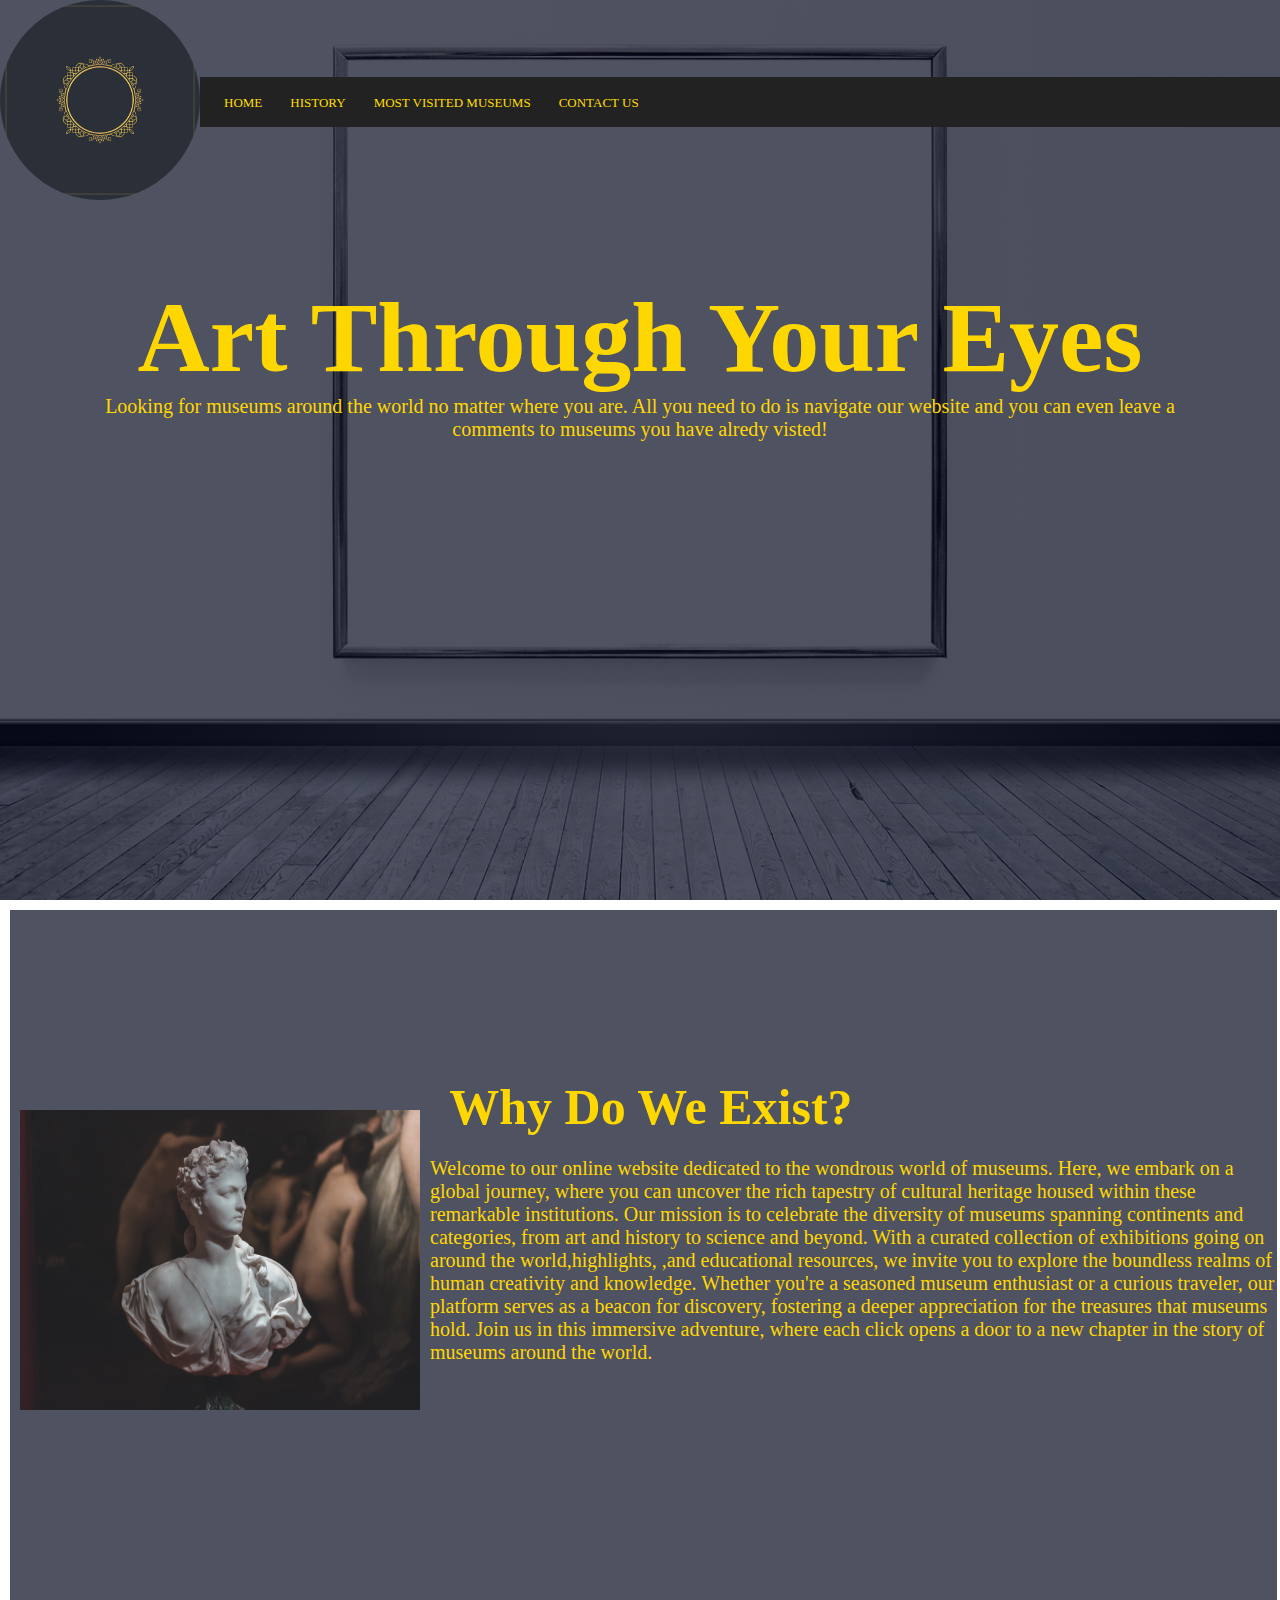
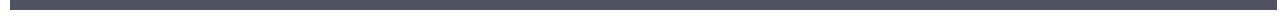
<file: index.html>
<!DOCTYPE html>
<html lang="en">
<head>
    <meta name="viewport" content="width=device-width, initial-scale=1.0">
    <title>Art Through Your Eyes</title>
    <link rel="stylesheet" href="styles.css">
</head>
<body>
    <section class="header">
        <nav>
            <a href="index.html"> <img src="img/logo.png" /> </a>
            <div class="nav-links">

                <ul>
                    <li><a href="index.html">HOME</a></li>
                    <li><a href="History.html">HISTORY</a></li>
                    <li><a href="Most-Visited-Museums.html">MOST VISITED MUSEUMS</a></li>
                    <li><a href="Contact.html">CONTACT US</a></li>

                </ul>
            </div>
        </nav>

        <div class="text-box">
            <h1> Art Through Your Eyes</h1>
            <p>
                Looking for museums around the world no matter where you are.
                All you need to do is navigate our website and you can even leave a comments to museums you have alredy visted!
            </p>

        </div>




    </section>
    <section class="About">
        <!--<img src="img/about-side-text.jpg" width="400" height="300"/>-->
        <h2 >Why Do We Exist?</h2>
        <img class="aboutimage" src="img/about-side-text.jpg" width="400" height="300" />
        <p>
            Welcome to our online website dedicated to the wondrous world of museums. Here, we embark on a global journey, where you can uncover
            the rich tapestry of cultural heritage housed within these remarkable institutions. Our mission is to celebrate the diversity
            of museums spanning continents and categories, from art and history to science and beyond. With a curated collection of exhibitions going on around the world,highlights,
            ,and educational resources, we invite you to explore the boundless realms of human creativity and knowledge. Whether you're
            a seasoned museum enthusiast or a curious traveler, our platform serves as a beacon for discovery, fostering a deeper appreciation for the
            treasures that museums hold. Join us in this immersive adventure, where each click opens a door to a new chapter in the story of museums around the world.
        </p>

    </section>
</body>
</html>
</file>
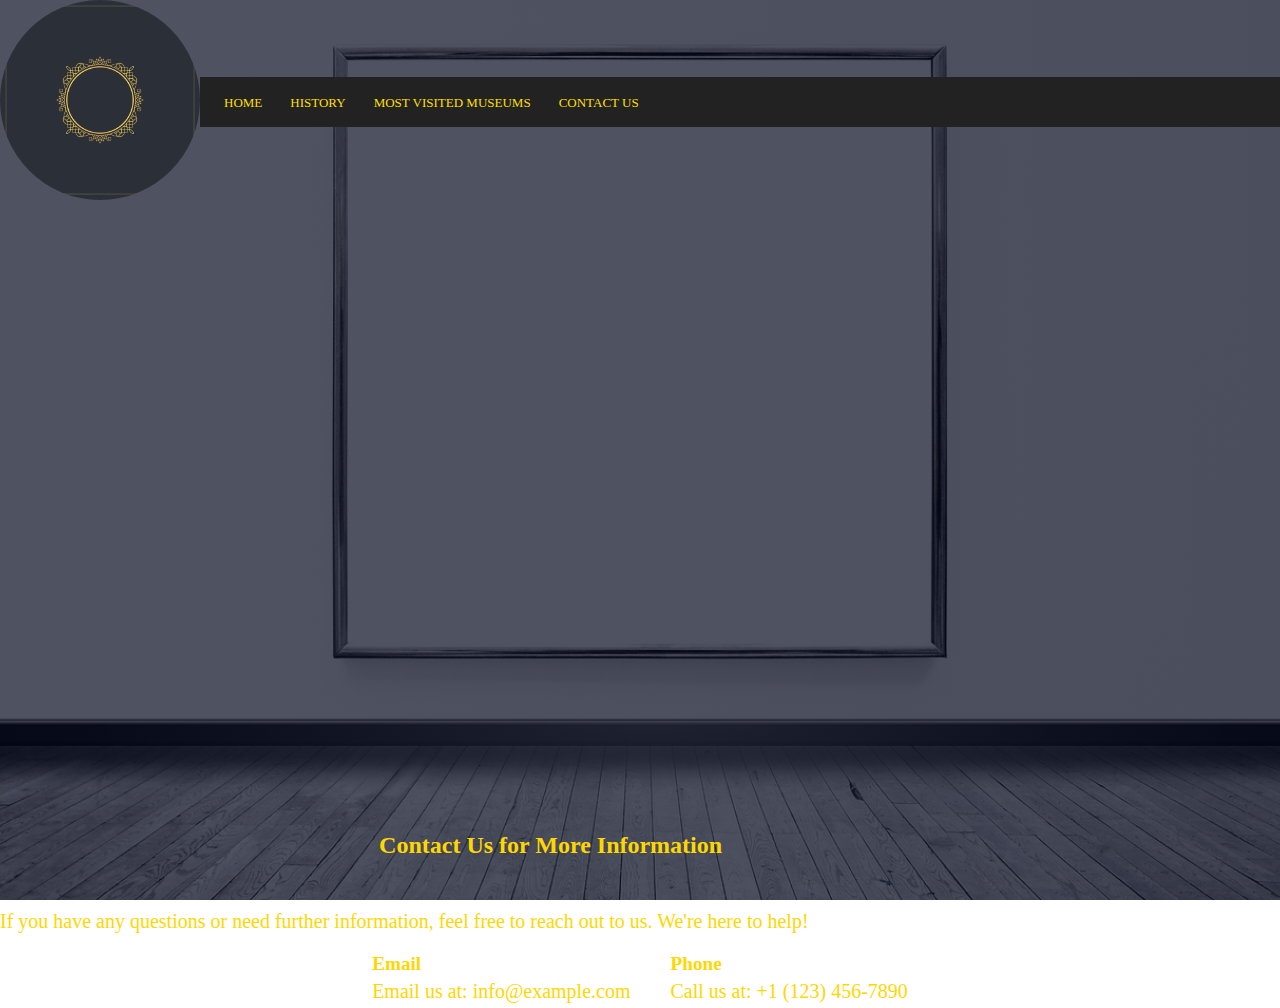
<file: Contact.html>
<!DOCTYPE html>
<html lang="en">
<head>
    <meta name="viewport" content="width=device-width, initial-scale=1.0">
    <title>Art Through Your Eyes</title>
    <link rel="stylesheet" href="styles.css">
</head>
<body>
    <section class="header">
        <nav>
            <a href="index.html"> <img src="img/logo.png" /> </a>
            <div class="nav-links">

                <ul>
                    <li><a href="index.html">HOME</a></li>
                    <li><a href="History.html">HISTORY</a></li>
                    <li><a href="Most-Visited-Museums.html">MOST VISITED MUSEUMS</a></li>
                    <li><a href="Contact.html">CONTACT US</a></li>

                </ul>
            </div>
        </nav>
    </section>
    <section class="contact">
        <h2>Contact Us for More Information</h2>
        <p>If you have any questions or need further information, feel free to reach out to us. We're here to help!</p>
        <div class="contact-details">
            <div class="contact-method">
                <h3>Email</h3>
                <p>Email us at: info@example.com</p>
            </div>
            <div class="contact-method">
                <h3>Phone</h3>
                <p>Call us at: +1 (123) 456-7890</p>
            </div>
        </div>
    </section>
</body>
</html>
</file>
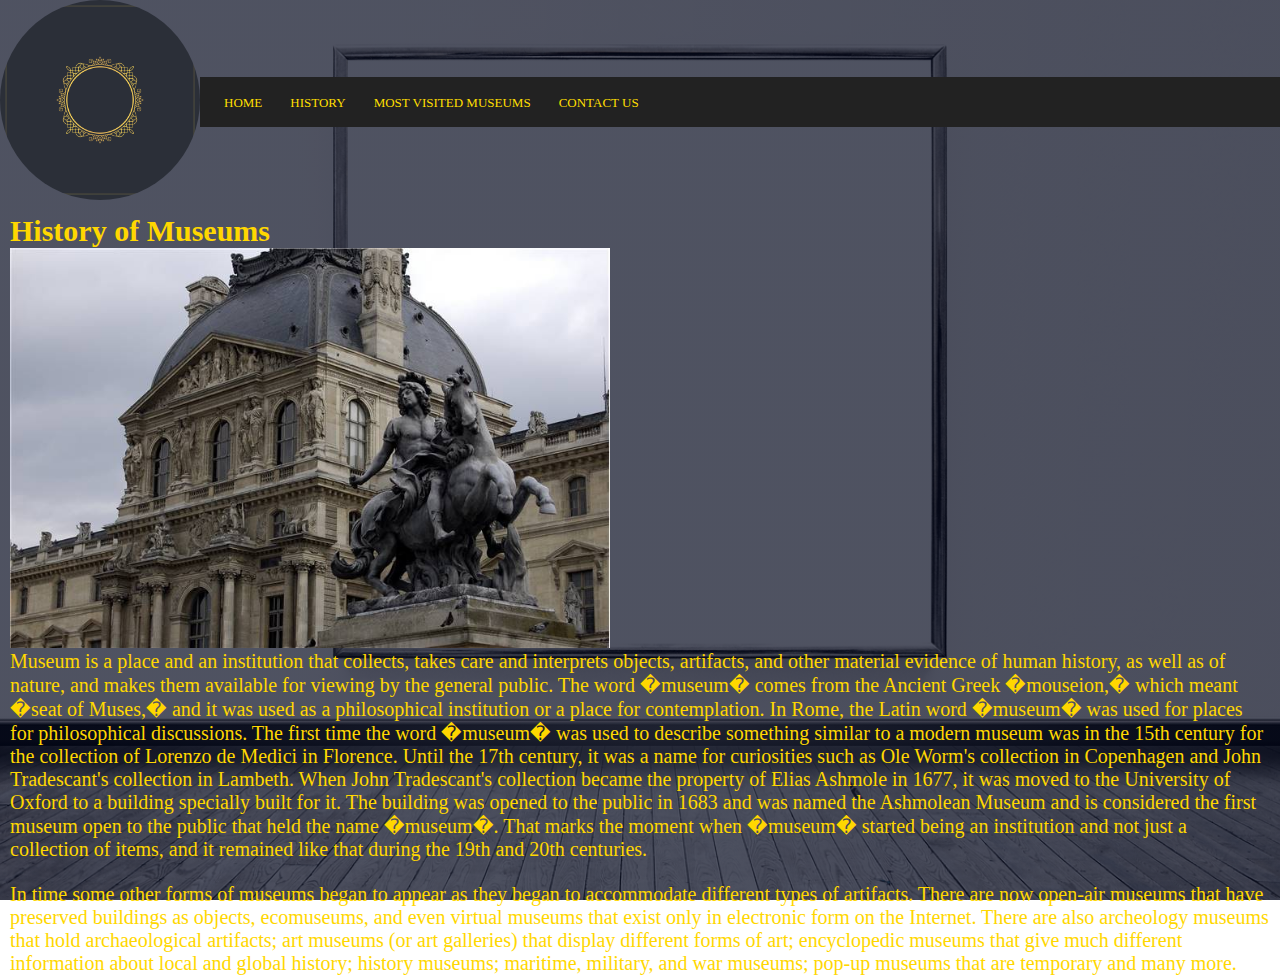
<file: History.html>
<!DOCTYPE html>
<html lang="en">
<head>
    <meta name="viewport" content="width=device-width, initial-scale=1.0">
    <title>Art Through Your Eyes</title>
    <link rel="stylesheet" href="styles.css">
</head>
<body>
    <section class="header">
        <nav>
            <a href="index.html"> <img src="img/logo.png" /> </a>
            <div class="nav-links">

                <ul>
                    <li><a href="index.html">HOME</a></li>
                    <li><a href="History.html">HISTORY</a></li>
                    <li><a href="Most-Visited-Museums.html">MOST VISITED MUSEUMS</a></li>
                    <li><a href="Contact.html">CONTACT US</a></li>
                </ul>
            </div>
        </nav>
        
        <section class="history">
       <h1 class="titlehistory">History of Museums </h1>
        <img class="historyimage" src="img/louvre-4.jpg" width="600" height="400"/>
        <p>
            Museum is a place and an institution that collects, takes care and interprets objects, artifacts, and other material evidence of human history, 
            as well as of nature, and makes them available for viewing by the general public. The word �museum� comes from the Ancient Greek �mouseion,� which meant 
            �seat of Muses,� and it was used as a philosophical institution or a place for contemplation. In Rome, the Latin word �museum� was used for places for philosophical 
            discussions. The first time the word �museum� was used to describe something similar to a modern museum was in the 15th century for the collection of Lorenzo de Medici 
            in Florence. Until the 17th century, it was a name for curiosities such as Ole Worm's collection in Copenhagen and John Tradescant's collection in Lambeth. When John 
            Tradescant's collection became the property of Elias Ashmole in 1677, it was moved to the University of Oxford to a building specially built for it. The building was 
            opened to the public in 1683 and was named the Ashmolean Museum and is considered the first museum open to the public that held the name �museum�. That marks the moment
            when �museum� started being an institution and not just a collection of items, and it remained like that during the 19th and 20th centuries. </p>

            <br />
            <br/>
        <p>
            In time some other forms of museums began to appear as they began to accommodate different types of artifacts. There are now open-air museums that have preserved buildings 
            as objects, ecomuseums, and even virtual museums that exist only in electronic form on the Internet. There are also archeology museums that hold archaeological artifacts; 
            art museums (or art galleries) that display different forms of art; encyclopedic museums that give much different information about local and global history; history museums; 
            maritime, military, and war museums; pop-up museums that are temporary and many more.
        </p>
        </section>






        </section>
</body>
</html>
</file>
<file: styles.css>
*{
    margin: 0;
    padding: 0;
}

.header {
    min-height: 100vh;
    width: 100%;
    background-image: linear-gradient(rgba(4,9,30,0.7),rgba(4,9,30,0.7)),url(img/backgroudimage.png);
    background-position: center;
    background-size: cover;
    position: relative;

}

nav {
    display: flex;
    padding: 0 0 0 0;
    justify-content: space-between;
    align-items: center;
    
}
nav img {
        border-radius: 60%;
        width: 200px;
        height: 200px;
}

.nav-links {
    background: #222;
    flex: 1;
    text-align: left;
    position: relative;
    padding: 8px 12px;
    display:flex;
    justify-content: space-between;
    list-style: none;
    flex-wrap: wrap;

}

.nav-links:hover::after{
    text-decoration: underline;
    width:100%;
}

.nav-links ul li {
        list-style: none;
        display: inline-block;
        padding: 8px 12px;
        position: relative;
        margin-top: 0 0 0 0;
      
}

.nav-links ul li a{
    color: #ffdf00;
    text-decoration: none;
    font-size:13px;

}
.nav-links li a{
    color: #ffd700;
    text-decoration: none;
    font-size:13px;

}
.text-box {
    width: 90%;
    color: #ffd700;
    position: absolute;
    top: 40%;
    left: 50%;
    transform: translate(-50%,-50%);
    text-align: center;
    font-size: 50px; 
    
}
p {
    font-size: 20px
}
.About {
    width: 99%;
    color: #ffd700;
    /*p*/ /*osition: absolute;*/
    /*text-align: center;*/
    /*transform: translate(-50%,-50%);*/
    /*text-align: center;*/
   
    display: flex;
    align-items: center;
    margin: 10px;
    background: linear-gradient(rgba(4,9,30,0.7),rgba(4,9,30,0.7));
    background-size: cover;
    position: relative;

}

.aboutimage {
    /*margin-right: 50px;*/
    display: flex;
    /*align-items: center;*/
    padding: 200px 10px;
    margin: 0;
   
}
h2 {
    position: absolute;
    transform: translate(100%,-200%);
    font-size: 50px;
    padding: 8px 12px;
}
.history {
    color: #ffd700;
    /*display: flex;*/
    align-items: flex-end;
    margin: 10px;
    /*transform: translate(10%,50%);*/
    /*background-size: cover;*/
    position: absolute;
    font-size: 10px;
  
}
.titlehistory {
    /*display: flex;*/
    /*box-sizing: border-box;*/
    /*flex-wrap: wrap;*/
    /*margin-right: -15px;*/
    /*margin-left: -15px*/
    margin-right: 10px;
    font-size: 30px;
}
.museum {
    display: flex;
    align-items: center;
    margin-bottom: 20px;
    color: #ffd700;
}
    .museum img {
        width: 200px;
        height: auto;
        margin-right: 20px;
    }

.museum-info {
    max-width: 400px;
}

h2 {
    margin: 0 0 10px;
}

p {
    margin: 0;
}

.contact {
    position:center;
    /*display: flex;*/
    align-items: center;
    /*margin-bottom: 20px;*/
    color: #ffd700;
    align-items: center;
}

    .contact h2 {
        font-size: 1.5em;
    }

    .contact p {
        margin: 10px 0;
    }

.contact-details {
    display: flex;
    justify-content: center;
    margin-top: 20px;
}

.contact-method {
    margin: 0 20px;
    max-width: 300px;
}

    .contact-method h3 {
        font-size: 1.2em;
    }

    .contact-method p {
        margin: 5px 0;
    }
</file>
